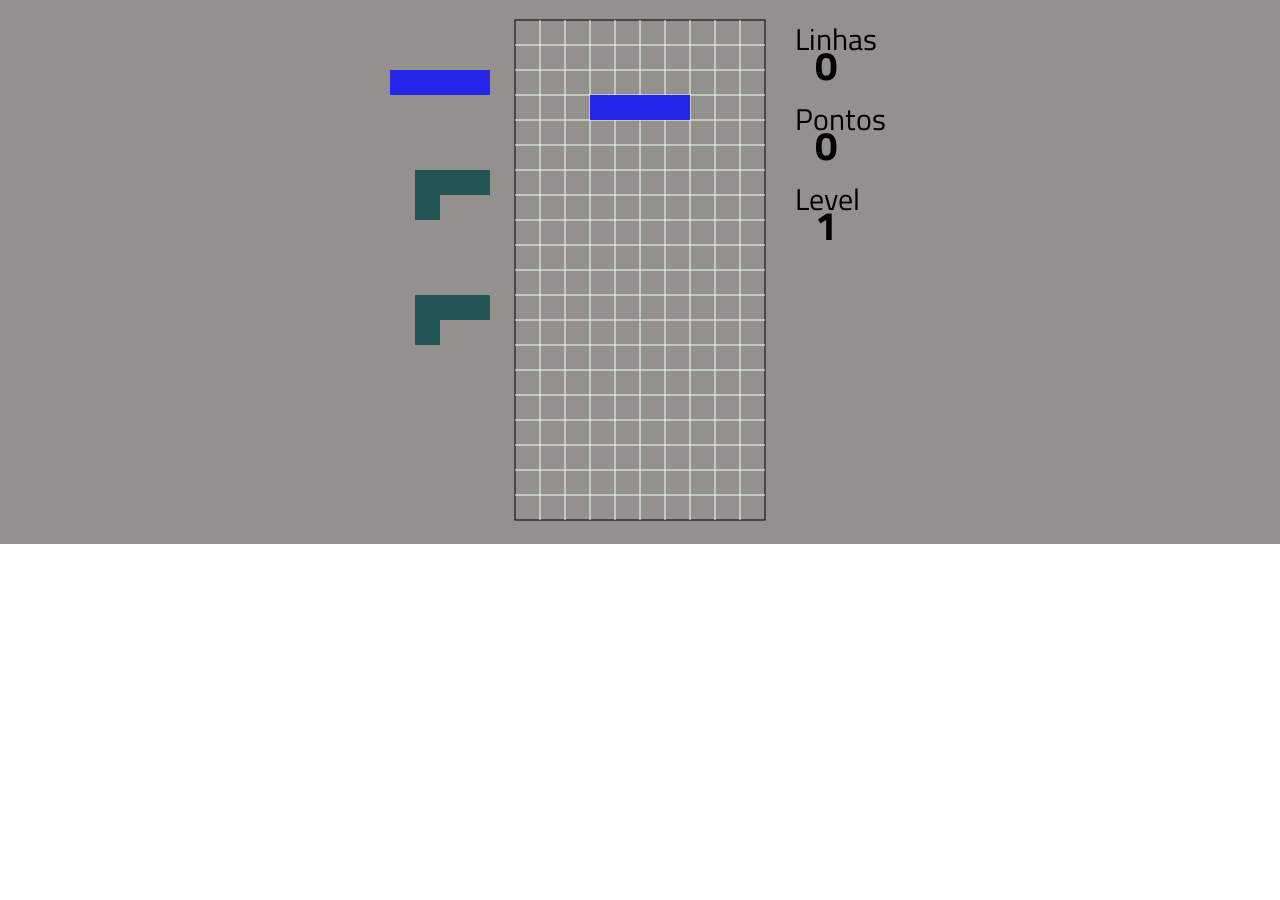
<file: index.html>
<!DOCTYPE html>
<html lang="pt-br">

  <head>
    <meta charset="UTF-8">
    <meta name="viewport" content="width=device-width, initial-scale=1.0">
    <title>Tetris</title>
    <link rel="stylesheet" href="style.css">
    <link rel="preconnect" href="https://fonts.googleapis.com">
<link rel="preconnect" href="https://fonts.gstatic.com" crossorigin>
<link href="https://fonts.googleapis.com/css2?family=Titillium+Web:ital,wght@0,200;0,300;0,400;0,600;0,700;0,900;1,200;1,300;1,400;1,600;1,700&display=swap" rel="stylesheet">
    <script type="module" src="main.js"></script>
  </head>

  <body>
    <div class="canvas-container">
      <canvas id="canvas"></canvas>
    </div>
  </body>

</html>
</file>
<file: style.css>
body {
  padding: 0;
  margin: 0;
  text-align: center;
}

.canvas-container {
  text-align: center;
  background-color: rgb(148, 144, 141);
}

.titillium-web-regular {
  font-family: "Titillium Web", sans-serif;
  font-weight: 400;
  font-style: normal;
}
</file>
